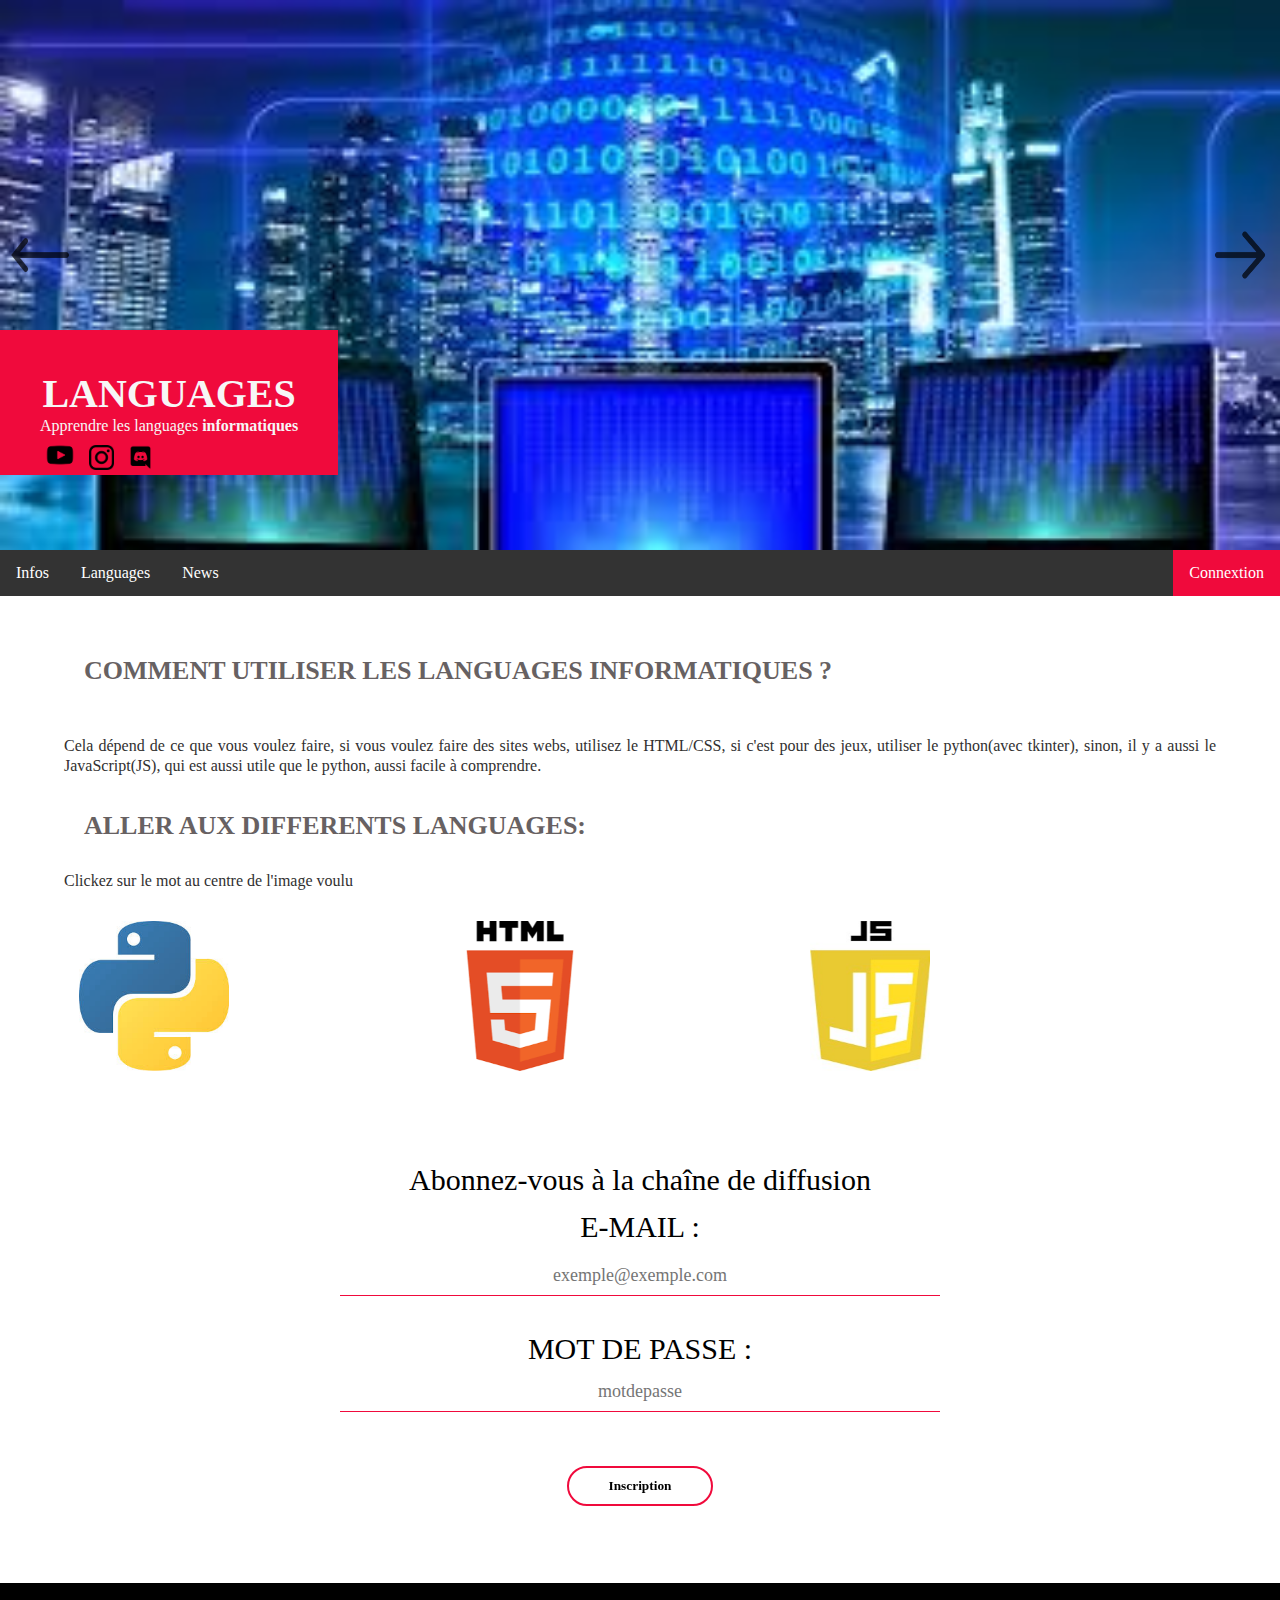
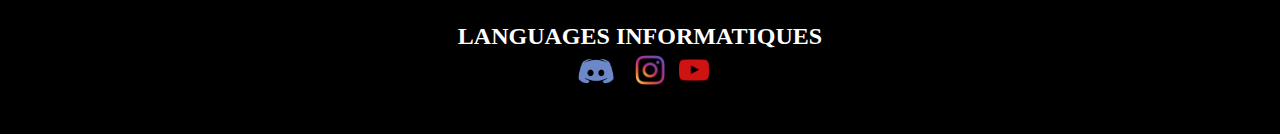
<file: index.html>
<!DOCTYPE html>
<html>
    <head>
        <meta charset="UTF-8">
        <title>Accueil</title>
        <link rel="icon" href="photos/logo-ordi.ico" /> 

        <link rel="stylesheet" href="style.css">
        <script src="script.js" text="text/javascript"></script>

    </head>
    <body>
        <div id="slider">

            <img src="img/logo1.jfif" id="img">

            <div class="entete_titre">
                <h1>LANGUAGES</h1>
                Apprendre les languages <strong>informatiques</strong>
                <div id="rs">
                    <a href="https://www.youtube.com/" target="_blank"><img src="img/yt_hover.png" class="sociaux" style="width: 30px"></a>
                    <a href="http://instagram.com/" target="_blank"><img src="img/insta_hover.png" class="sociaux" style="width: 25px"></a>
                    <a href="https://discord.gg/BqG9Hs9KeJ" target="_blank"><img src="img/discord_hover.png" class ="sociaux" style="width: 25px"></a>
                </div>
            </div>

            <div id="btn_left"> <img src="img/btn_left.png" class="left" onclick="slider(-1)"> </div>
            <div id="btn_right"> <img src="img/btn_right.png" class="right" onclick="slider(1)"> </div>

        </div>

<!--------------- le menu --------------->

<div id="menu">
    <ul>
        <li><a href="">Infos</a></li>
        <li><a href="">Languages</a></li>
        <li><a href="">News</a></li>

        <li style="float: right;"><a href="" class="active">Connextion</a></li>
    </ul>
</div>

<div id="contenu">
    <div class="titre_section"> COMMENT UTILISER LES LANGUAGES INFORMATIQUES ? </div>
    <p>
        Cela dépend de ce que vous voulez faire, si vous voulez faire des sites webs, utilisez le HTML/CSS, si c'est pour des jeux, utiliser le python(avec tkinter), sinon, il y a aussi le JavaScript(JS), qui est aussi utile que le python, aussi facile à comprendre.
        <br />
        <br />
    </p>
    <b class="titre_section">ALLER AUX DIFFERENTS LANGUAGES:</b>
    <p>Clickez sur le mot au centre de l'image voulu</p>

    <div class="colonne">
       <img src="img/python_logo.jpg" class="image" style="width: 150px;">

        <div class="middle">
            <div class="text"><a href="python.html">Python</a></div>

        </div>
    </div>
    <div class="colonne">
        <img src="img/html_logo.png" class="image" style="width: 150px;">

        <div class="middle">
            <div class="text"><a href="HTML.html">HTML</a></div>

        </div>
    </div>
    <div class="colonne">
        <img src="img/js_logo.jpg" class="image" style="width: 120px;">

        <div class="middle">
            <div class="text"><a href="js.html">JS</a></div>

        </div>
    </div>
</div>

<!--------------- Formulaire newsletter --------------->

<div class="inscription_boite">
    <h2>Abonnez-vous à la chaîne de diffusion</h2>
    <h2>E-MAIL :</h2>
    <form class="inscription">
    <input type="email" placeholder="exemple@exemple.com" required autocomplete="off">
    <div class="inscription_boite">
        <h2>MOT DE PASSE :</h2>
            <form class="inscription">  
            <input type="text" placeholder="motdepasse" onfocusin="(this.type='password')" onfocusout="(this.type='text')">
        </div>
        <button type="submit"><span>Inscription</span></button>
    </form>
</div>


<div class="footer">
    <h2>LANGUAGES INFORMATIQUES <br /></h2>
    <img src="img/discord.png"style="width: 50px" class="sociaux">
    <img src="img/insta.png"style="width: 30px" class="sociaux">
    <img src="img/yt.png" style="width: 30px" class="sociaux">
</div>

</body>
</html>
</file>
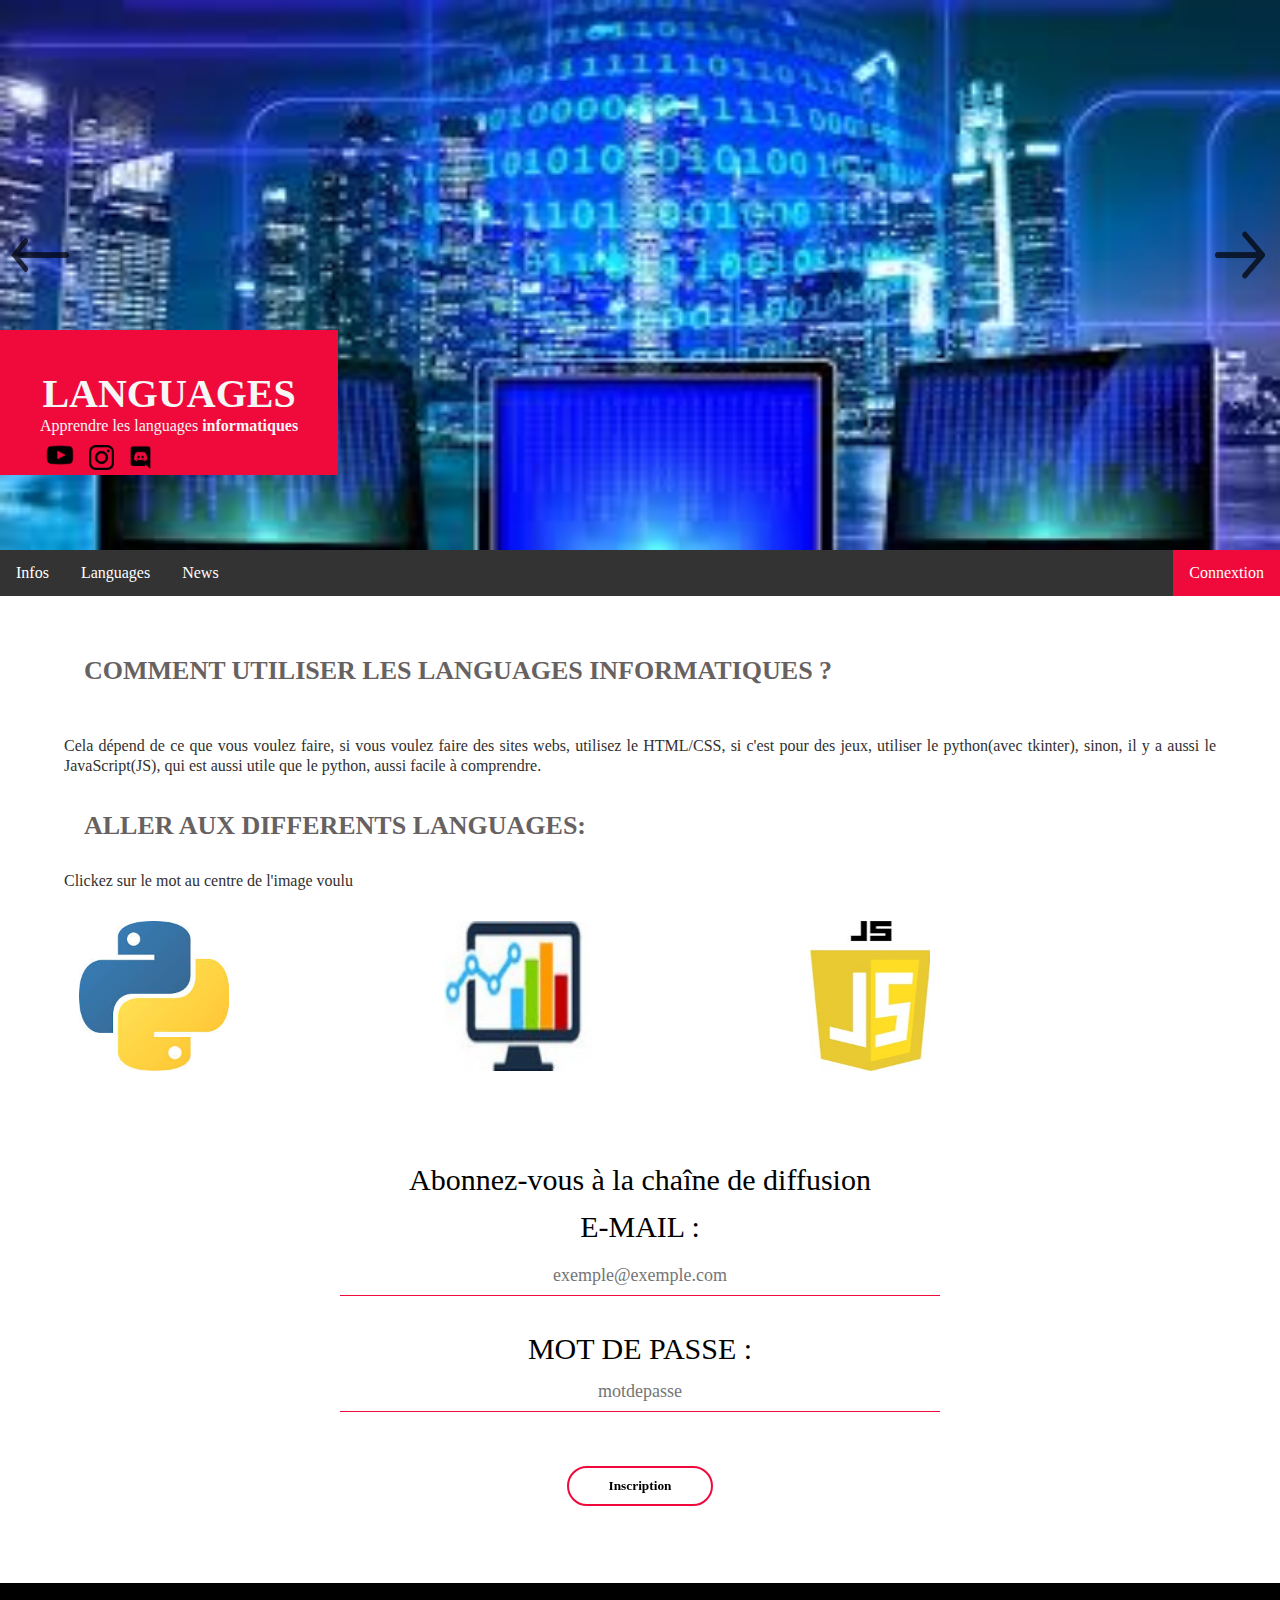
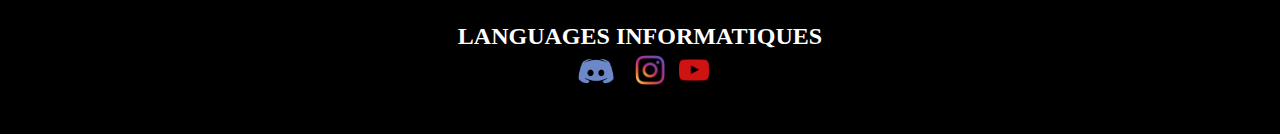
<file: HTML.html>
<!DOCTYPE html>
<html>
    <head>
        <meta charset="UTF-8">
        <title>HTML</title>
        <link rel="icon" href="photos/html_logo.ico" /> 

        <link rel="stylesheet" href="style.css">
        <script src="script.js" text="text/javascript"></script>

    </head>
    <body>
        <div id="slider">

            <img src="img/logo1.jfif" id="img">

            <div class="entete_titre">
                <h1>LANGUAGES</h1>
                Apprendre les languages <strong>informatiques</strong>
                <div id="rs">
                    <a href="https://www.youtube.com/" target="_blank"><img src="img/yt_hover.png" class="sociaux" style="width: 30px"></a>
                    <a href="http://instagram.com/" target="_blank"><img src="img/insta_hover.png" class="sociaux" style="width: 25px"></a>
                    <a href="https://discord.gg/BqG9Hs9KeJ" target="_blank"><img src="img/discord_hover.png" class ="sociaux" style="width: 25px"></a>
                </div>
            </div>

            <div id="btn_left"> <img src="img/btn_left.png" class="left" onclick="slider(-1)"> </div>
            <div id="btn_right"> <img src="img/btn_right.png" class="right" onclick="slider(1)"> </div>

        </div>

<!--------------- le menu --------------->

<div id="menu">
    <ul>
        <li><a href="">Infos</a></li>
        <li><a href="">Languages</a></li>
        <li><a href="">News</a></li>

        <li style="float: right;"><a href="" class="active">Connextion</a></li>
    </ul>
</div>

<div id="contenu">
    <div class="titre_section"> COMMENT UTILISER LES LANGUAGES INFORMATIQUES ? </div>
    <p>
        Cela dépend de ce que vous voulez faire, si vous voulez faire des sites webs, utilisez le HTML/CSS, si c'est pour des jeux, utiliser le python(avec tkinter), sinon, il y a aussi le JavaScript(JS), qui est aussi utile que le python, aussi facile à comprendre.
        <br />
        <br />
    </p>
    <b class="titre_section">ALLER AUX DIFFERENTS LANGUAGES:</b>
    <p>Clickez sur le mot au centre de l'image voulu</p>

    <div class="colonne">
       <img src="img/python_logo.jpg" class="image" style="width: 150px;">

        <div class="middle">
            <div class="text"><a href="python.html">Python</a></div>

        </div>
    </div>
    <div class="colonne">
        <img src="img/accueil.jpg" class="image" style="width: 150px;">

        <div class="middle">
            <div class="text"><a href="index.html">Accueil</a></div>

        </div>
    </div>
    <div class="colonne">
        <img src="img/js_logo.jpg" class="image" style="width: 120px;">

        <div class="middle">
            <div class="text"><a href="js.html">JS</a></div>

        </div>
    </div>
</div>

<!--------------- Formulaire newsletter --------------->

<div class="inscription_boite">
    <h2>Abonnez-vous à la chaîne de diffusion</h2>
    <h2>E-MAIL :</h2>
    <form class="inscription">
    <input type="email" placeholder="exemple@exemple.com" required autocomplete="off">
    <div class="inscription_boite">
        <h2>MOT DE PASSE :</h2>
            <form class="inscription">  
            <input type="text" placeholder="motdepasse" onfocusin="(this.type='password')" onfocusout="(this.type='text')">
        </div>
        <button type="submit"><span>Inscription</span></button>
    </form>
</div>

<div class="footer">
    <h2>LANGUAGES INFORMATIQUES <br /></h2>
    <img src="img/discord.png"style="width: 50px" class="sociaux">
    <img src="img/insta.png"style="width: 30px" class="sociaux">
    <img src="img/yt.png" style="width: 30px" class="sociaux">
</div>

</body>
</html>
</file>
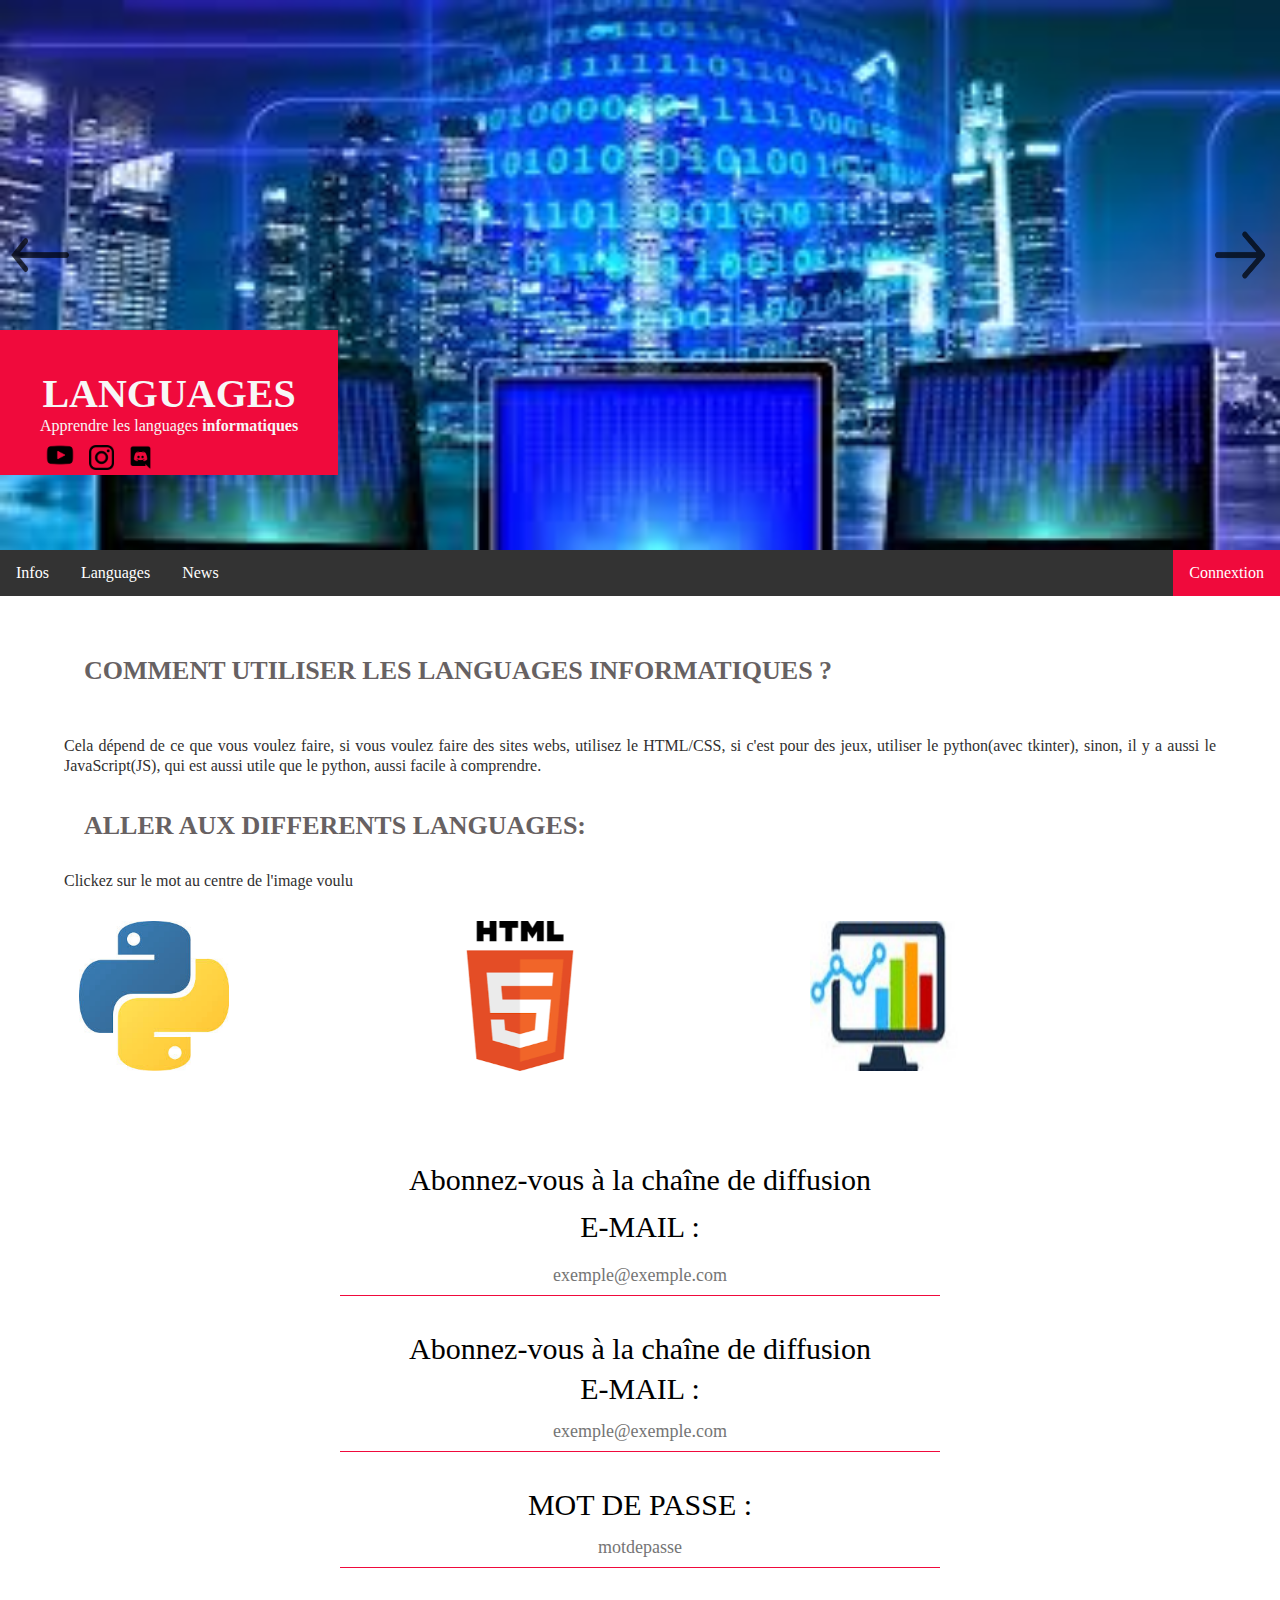
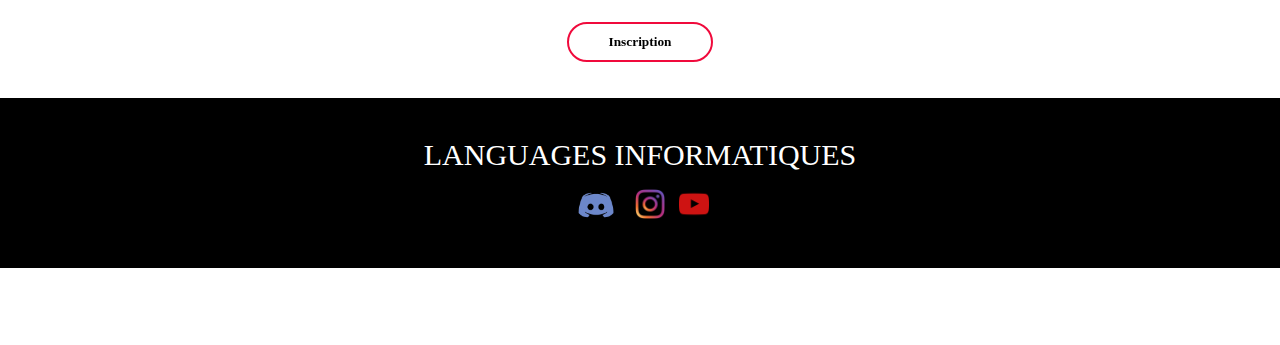
<file: js.html>
<!DOCTYPE html>
<html>
    <head>
        <meta charset="UTF-8">
        <title>JavaScript</title>
        <link rel="icon" href="img/logo-ordi.ico" /> 

        <link rel="stylesheet" href="style.css">
        <script src="script.js" text="text/javascript"></script>

    </head>
    <body>
        <div id="slider">

            <img src="img/logo1.jfif" id="img">

            <div class="entete_titre">
                <h1>LANGUAGES</h1>
                Apprendre les languages <strong>informatiques</strong>
                <div id="rs">
                    <a href="https://www.youtube.com/" target="_blank"><img src="img/yt_hover.png" class="sociaux" style="width: 30px"></a>
                    <a href="http://instagram.com/" target="_blank"><img src="img/insta_hover.png" class="sociaux" style="width: 25px"></a>
                    <a href="https://discord.gg/BqG9Hs9KeJ" target="_blank"><img src="img/discord_hover.png" class ="sociaux" style="width: 25px"></a>
                </div>
            </div>

            <div id="btn_left"> <img src="img/btn_left.png" class="left" onclick="slider(-1)"> </div>
            <div id="btn_right"> <img src="img/btn_right.png" class="right" onclick="slider(1)"> </div>

        </div>

<!--------------- le menu --------------->

<div id="menu">
    <ul>
        <li><a href="">Infos</a></li>
        <li><a href="">Languages</a></li>
        <li><a href="">News</a></li>

        <li style="float: right;"><a href="" class="active">Connextion</a></li>
    </ul>
</div>

<div id="contenu">
    <div class="titre_section"> COMMENT UTILISER LES LANGUAGES INFORMATIQUES ? </div>
    <p>
        Cela dépend de ce que vous voulez faire, si vous voulez faire des sites webs, utilisez le HTML/CSS, si c'est pour des jeux, utiliser le python(avec tkinter), sinon, il y a aussi le JavaScript(JS), qui est aussi utile que le python, aussi facile à comprendre.
        <br />
        <br />
    </p>
    <b class="titre_section">ALLER AUX DIFFERENTS LANGUAGES:</b>
    <p>Clickez sur le mot au centre de l'image voulu</p>

    <div class="colonne">
       <img src="img/python_logo.jpg" class="image" style="width: 150px;">

        <div class="middle">
            <div class="text"><a href="python.html">Python</a></div>

        </div>
    </div>
    <div class="colonne">
        <img src="img/html_logo.png" class="image" style="width: 150px;">

        <div class="middle">
            <div class="text"><a href="HTML.html">HTML</a></div>

        </div>
    </div>
    <div class="colonne">
        <img src="img/accueil.jpg" class="image" style="width: 150px;">

        <div class="middle">
            <div class="text"><a href="index.html">Accueil</a></div>

        </div>
    </div>
</div>

<!--------------- Formulaire newsletter --------------->

<div class="inscription_boite">
    <h2>Abonnez-vous à la chaîne de diffusion</h2>
    <h2>E-MAIL :</h2>
    <form class="inscription">
        <input type="email" placeholder="exemple@exemple.com" required autocomplete="off">

        <div class="inscription_boite">
            <h2>Abonnez-vous à la chaîne de diffusion</h2>
            <h2>E-MAIL :</h2>
            <form class="inscription">
            <input type="email" placeholder="exemple@exemple.com" required autocomplete="off">
            <div class="inscription_boite">
                <h2>MOT DE PASSE :</h2>
                    <form class="inscription">  
                    <input type="text" placeholder="motdepasse" onfocusin="(this.type='password')" onfocusout="(this.type='text')">
                </div>
                <button type="submit"><span>Inscription</span></button>
            </form>
        </div>

<div class="footer">
    <h2>LANGUAGES INFORMATIQUES <br /></h2>
    <img src="img/discord.png"style="width: 50px" class="sociaux">
    <img src="img/insta.png"style="width: 30px" class="sociaux">
    <img src="img/yt.png" style="width: 30px" class="sociaux">
</div>

</body>
</html>
</file>
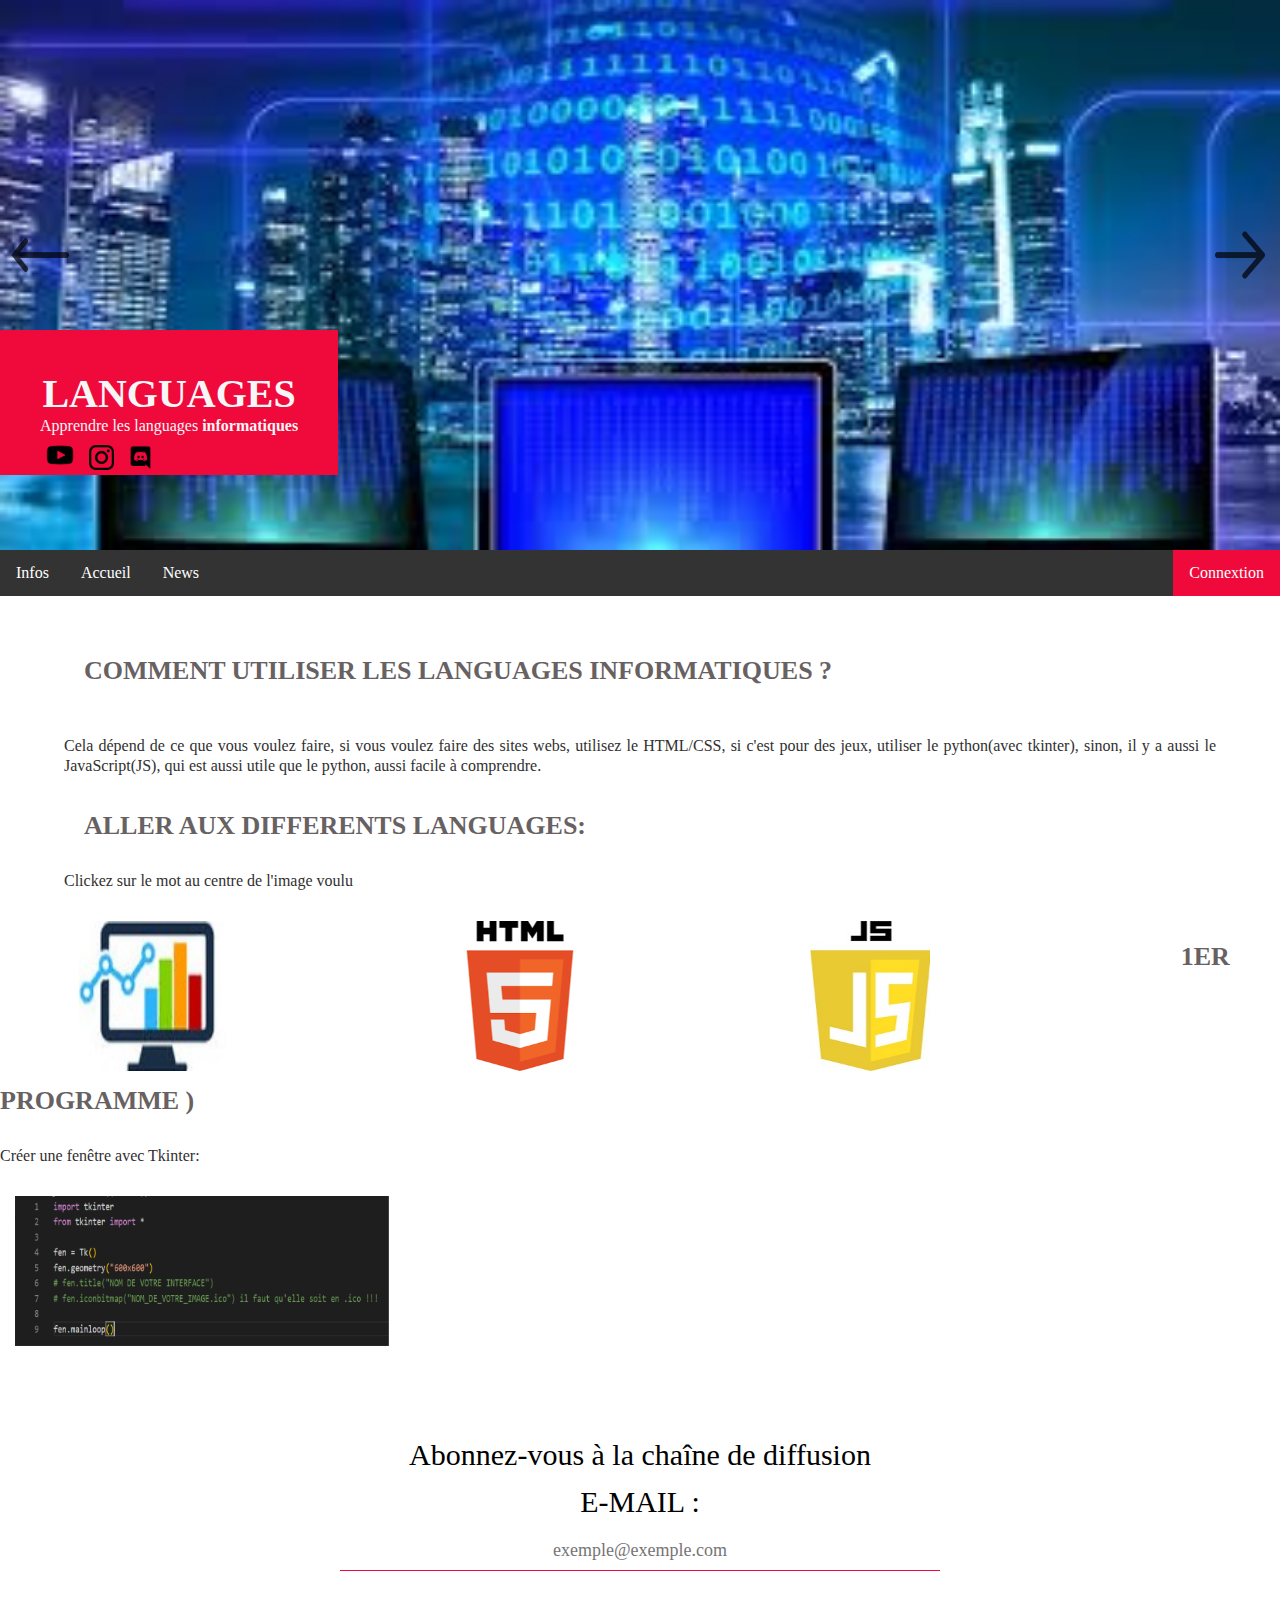
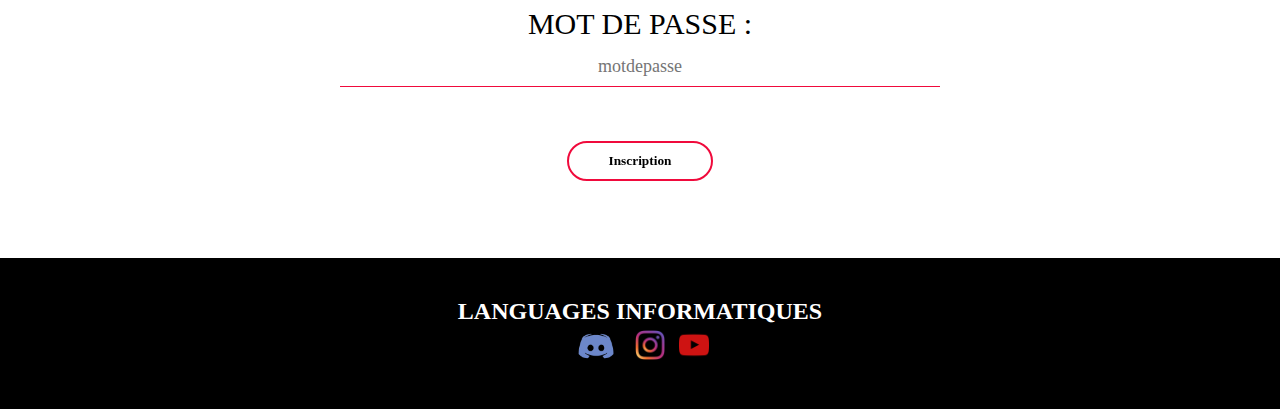
<file: python.html>
<!DOCTYPE html>
<html>
    <head>
        <meta charset="UTF-8">
        <title>Python</title>
        <link rel="icon" href="photos/python_logo.ico" /> 

        <link rel="stylesheet" href="style.css">
        <script src="script.js" text="text/javascript"></script>

    </head>
    <body>
        <div id="slider">

            <img src="img/logo1.jfif" id="img">

            <div class="entete_titre">
                <h1>LANGUAGES</h1>
                Apprendre les languages <strong>informatiques</strong>
                <div id="rs">
                    <a href="https://www.youtube.com/" target="_blank"><img src="img/yt_hover.png" class="sociaux" style="width: 30px"></a>
                    <a href="http://instagram.com/" target="_blank"><img src="img/insta_hover.png" class="sociaux" style="width: 25px"></a>
                    <a href="https://discord.gg/BqG9Hs9KeJ" target="_blank"><img src="img/discord_hover.png" class ="sociaux" style="width: 25px"></a>
                </div>
            </div>

            <div id="btn_left"> <img src="img/btn_left.png" class="left" onclick="slider(-1)"> </div>
            <div id="btn_right"> <img src="img/btn_right.png" class="right" onclick="slider(1)"> </div>

        </div>

<!--------------- le menu --------------->

<div id="menu">
    <ul>
        <li><a href="">Infos</a></li>
        <li><a href="index.html">Accueil</a></li>
        <li><a href="">News</a></li>

        <li style="float: right;"><a href="" class="active">Connextion</a></li>
    </ul>
</div>

<div id="contenu">
    <div class="titre_section"> COMMENT UTILISER LES LANGUAGES INFORMATIQUES ? </div>
    <p>
        Cela dépend de ce que vous voulez faire, si vous voulez faire des sites webs, utilisez le HTML/CSS, si c'est pour des jeux, utiliser le python(avec tkinter), sinon, il y a aussi le JavaScript(JS), qui est aussi utile que le python, aussi facile à comprendre.
        <br />
        <br />
    </p>
    <b class="titre_section">ALLER AUX DIFFERENTS LANGUAGES:</b>
    <p>Clickez sur le mot au centre de l'image voulu</p>

    <div class="colonne">
        <img src="img/accueil.jpg" class="image" style="width: 150px">

        <div class="middle">
            <div class="text"><a href="index.html">Accueil</a></div>

        </div>
    </div>
    <div class="colonne">
        <img src="img/html_logo.png" class="image" style="width: 150px;">

        <div class="middle">
            <div class="text"><a href="HTML.html">HTML</a></div>

        </div>
    </div>
    <div class="colonne">
        <img src="img/js_logo.jpg" class="image" style="width: 120px;">

        <div class="middle">
            <div class="text"><a href="js.html">JS</a></div>

        </div>
    </div>
</div>

<br />
<br />

<b class="titre_section">1ER PROGRAMME )</b>
<p>Créer une fenêtre avec Tkinter: </p>

<div class="colonne">
    <img src="photos/Python/tkinter.png" class="image1" style="width: 100%">
</div>


<!--------------- Formulaire newsletter --------------->

<div class="inscription_boite">
    <h2>Abonnez-vous à la chaîne de diffusion</h2>
    <h2>E-MAIL :</h2>
    <form class="inscription">
    <input type="email" placeholder="exemple@exemple.com" required autocomplete="off">
    <div class="inscription_boite">
        <h2>MOT DE PASSE :</h2>
            <form class="inscription">  
            <input type="text" placeholder="motdepasse" onfocusin="(this.type='password')" onfocusout="(this.type='text')">
        </div>
        <button type="submit"><span>Inscription</span></button>
    </form>
</div>

<div class="footer">
    <h2>LANGUAGES INFORMATIQUES <br /></h2>
    <img src="img/discord.png"style="width: 50px" class="sociaux">
    <img src="img/insta.png"style="width: 30px" class="sociaux">
    <img src="img/yt.png" style="width: 30px" class="sociaux">
</div>

</body>
</html>
</file>
<file: style.css>
@charset "UTF-8";

/*---------------------------------*/

body, html, * {
    margin: 0;
    padding: 0;
    font-family: 'Lucida Grande','Lucida Sans Unicode', 'Lucida Sans', 'DejaVuSans', Verdana, 'sans-serif';
    box-sizing: border-box;
}

#slider {
    background-color: #CCC;
    width:100%;
    height: 550px;
    position: relative;
}

#img {
    width: 100%;
    height: 550px;
    position: absolute;
}

#btn_left {
    height: 550px;
    width: 100px;
    left: 0px;
    top: 0px;
    position: absolute;
}

#btn_right {
    height: 550px;
    width: 100px;
    right: 0px;
    top: 0px;
    position: absolute;
}

.left {
    position: absolute;
    top: 40%;
    left: 10px;
    width:60px;
    height: 70px;
    opacity: 0.7;
}.left:hover {
    opacity: 2;
}

.right {
    position: absolute;
    top: 40%;
    right: 10px;
    width: 60px;
    height: 70px;
    opacity: 0.7;
}.right:hover {
    opacity: 2;
}
/*--------------- Style du titre ------------------*/

.entete_titre {
    background-color: #F00A3C;
    text-align: center;
    color: #F7F6F6;
    padding: 40px;
    position: absolute;
    top: 60%;
    line-height: normal;
}
.entete_titre h1 {
    font-size: 40px;
    line-height: normal;
}

#rs {
    position: absolute;
    text-align: center;
}
.sociaux {
    margin: 5px;
}

/*--------------- Menu ------------------*/

#menu {
    background-color: #333;
    position: sticky;
    top: 0;
    overflow: hidden;
}

ul {
    list-style-type: none;
    margin: 0;
    padding: 0;
    overflow: hidden;
    background-color: #333;
}

li {
    float: left;
}
li a {
    color:white;
    text-align: center;
    padding: 14px 16px;
    text-decoration: none;
    display: block;
}
li a:hover:not(.active) {
    background-color: #F00A3C;
}

.active {
    background-color: #F00A3C;
}

/*--------------- Contenu ------------------*/

#contenu {
    width: 90%;
    margin-left: auto;
    margin-right: auto;
    border-bottom-width: 0px;
    padding-left: 0px;
    padding-top: 20px;
    padding-right: 0px;
    padding-bottom: 0px;
}

.titre_section {
    font-size: 26px;
    width: 90%;
    margin-top: 20px;
    color: #676162;
    font-weight: bold;
    text-transform: uppercase;
    padding: 20px;
}

p {
    text-align: justify;
    line-height: 20px;
    margin-top: 30px;
    margin-bottom: 15px;
    color: #313030;
}

.colonne {
    position: relative;
    float: left;
    width: 30%;
    text-align: center;
    margin: 10px;
    padding: 5px;
}

.image {
    opacity: 1;
    display: block;
    width: 100%;
    height: 150px;
    transition: 0.5s ease;
    backface-visibility: hidden;
}

.image1 {
    opacity: 1;
    display: block;
    width: 100%;
    height: 150px;
    transition: 0.5s ease;
    backface-visibility: hidden;
}

.middle {
    transition: 0.5s ease;
    opacity: 0;
    position: absolute;
    top: 50%;
    left: 07%;
    transform: translate(-20%, -50%);
}

.text {
    position: relative;
    background: #F00A3C;
    color: #FCFBFB;
    font-size: 16px;
    padding: 16px 30px;
    cursor: pointer;
}
.colonne:hover .image {
    opacity: 0.3;
}

.colonne:hover .image1 {
    opacity: 0.99;
}

.colonne:hover .middle {
    opacity: 1;
}


/*--------------- Inscription ------------------*/

.inscription_boite {
    font-family: Cambria, "Hoefler Text", "Liberation Serif", Times, "Imes New Roman", "serif";
    padding: 6% 0;
    text-align: center;
    clear: left;
}

.inscription_boite h2 {
    margin: 0 0 1% 0;
    font-weight: 100;
    font-size: 30px;
}

.inscription {
    width: 100%;
    max-width: 600px;
    margin: auto;
}

.inscription input {
    width: 100%;
    background-color: transparent;
    border: 0;
    border-bottom: 1px solid #F00A3C;
    padding: 1% 0 1% 0;
    text-align: center;
    font-size: 18px;
    font-family: inherit;
    font-weight: 300;
    line-height: 1.5;
    color: black;
    outline: none;
}

.inscription_boite .inscription button {
    margin-top: 3%;
    background: transparent;
    border: 2px solid #F00A3C;
    border-radius: 50px;
    padding: 10px 40px;
    cursor: pointer;
    display: inline-block;
    font-weight: 700;
    position: relative;
    transition: 2s;
}

.inscription_boite .inscription button :hover {
    color: #F00A3C;
    padding: 10px 40px;
    transition: 2s;
}

.footer {
    clear: left;
    padding: 40px;
    bottom: 0;
    margin-top: auto;
    background-color: black;
    text-align: center;
}

.footer h2 {
    color: #ffffff;
}

.check {
    
}
</file>
